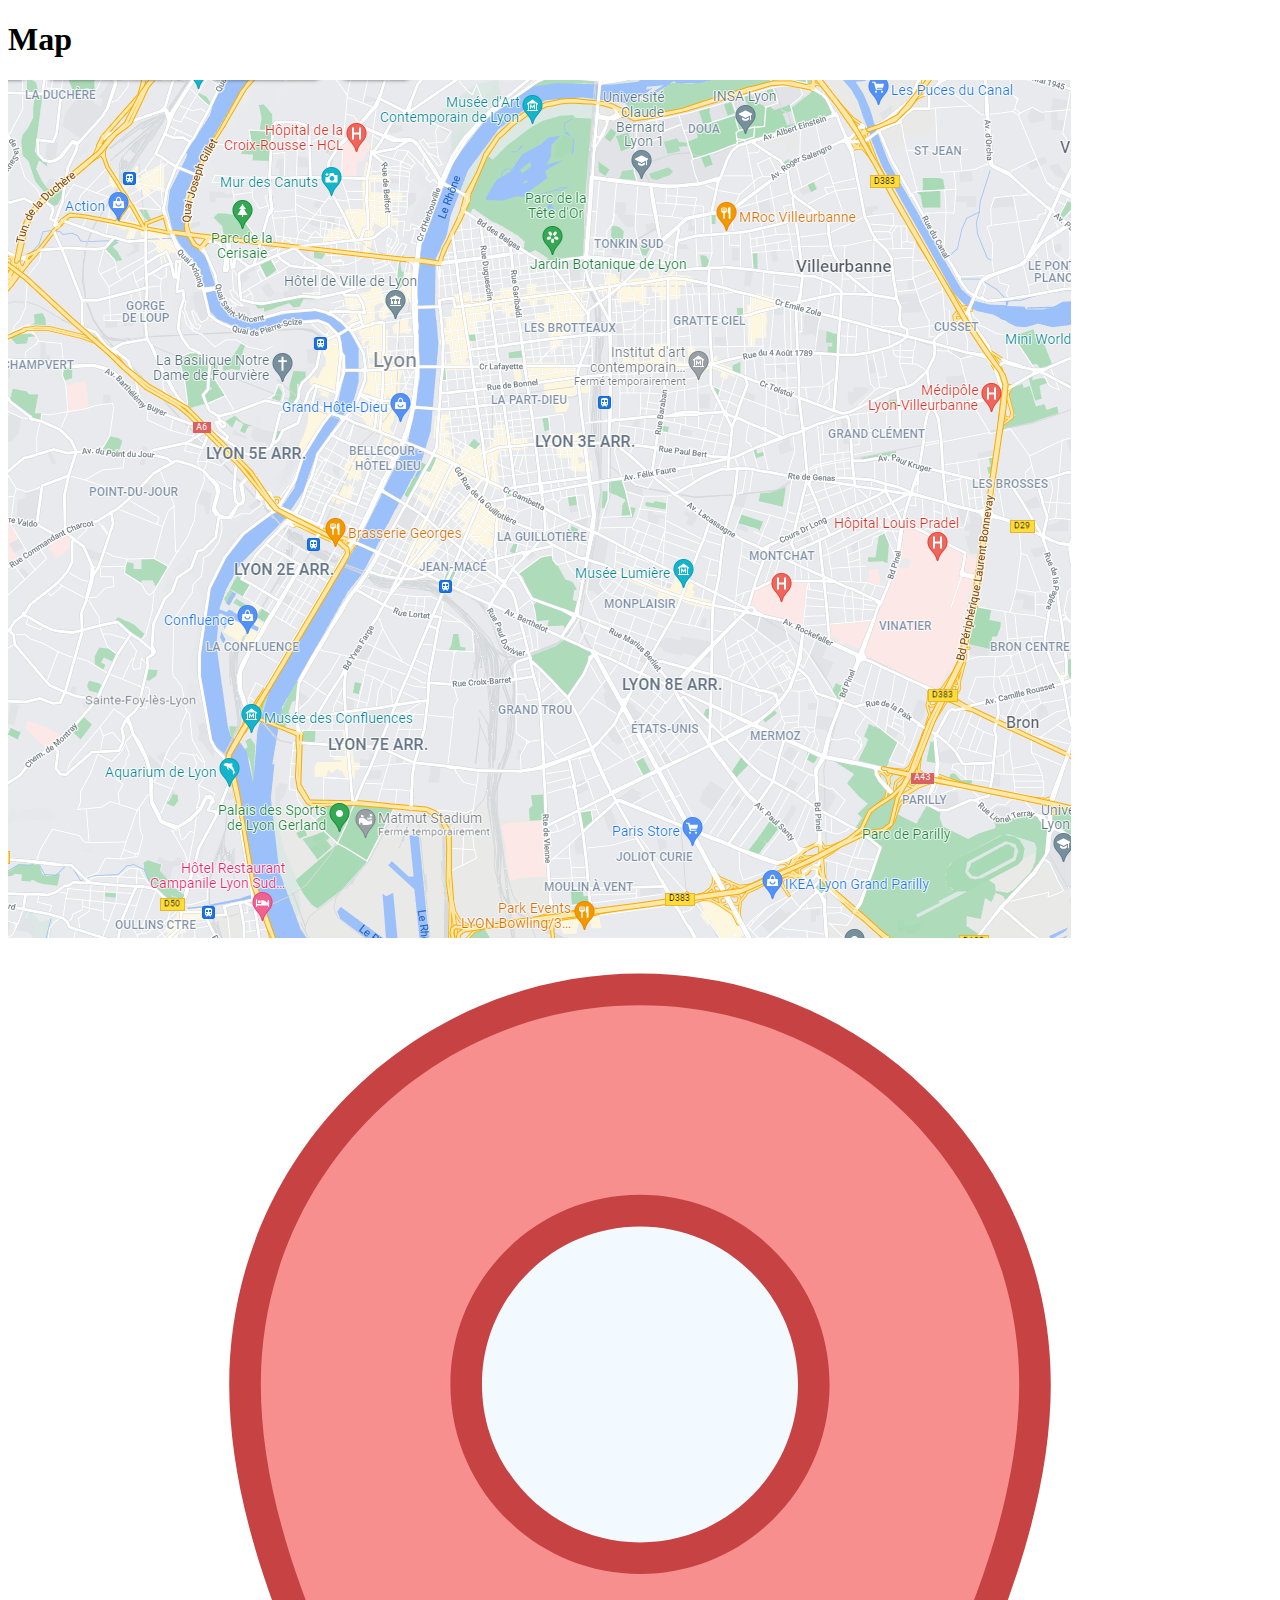
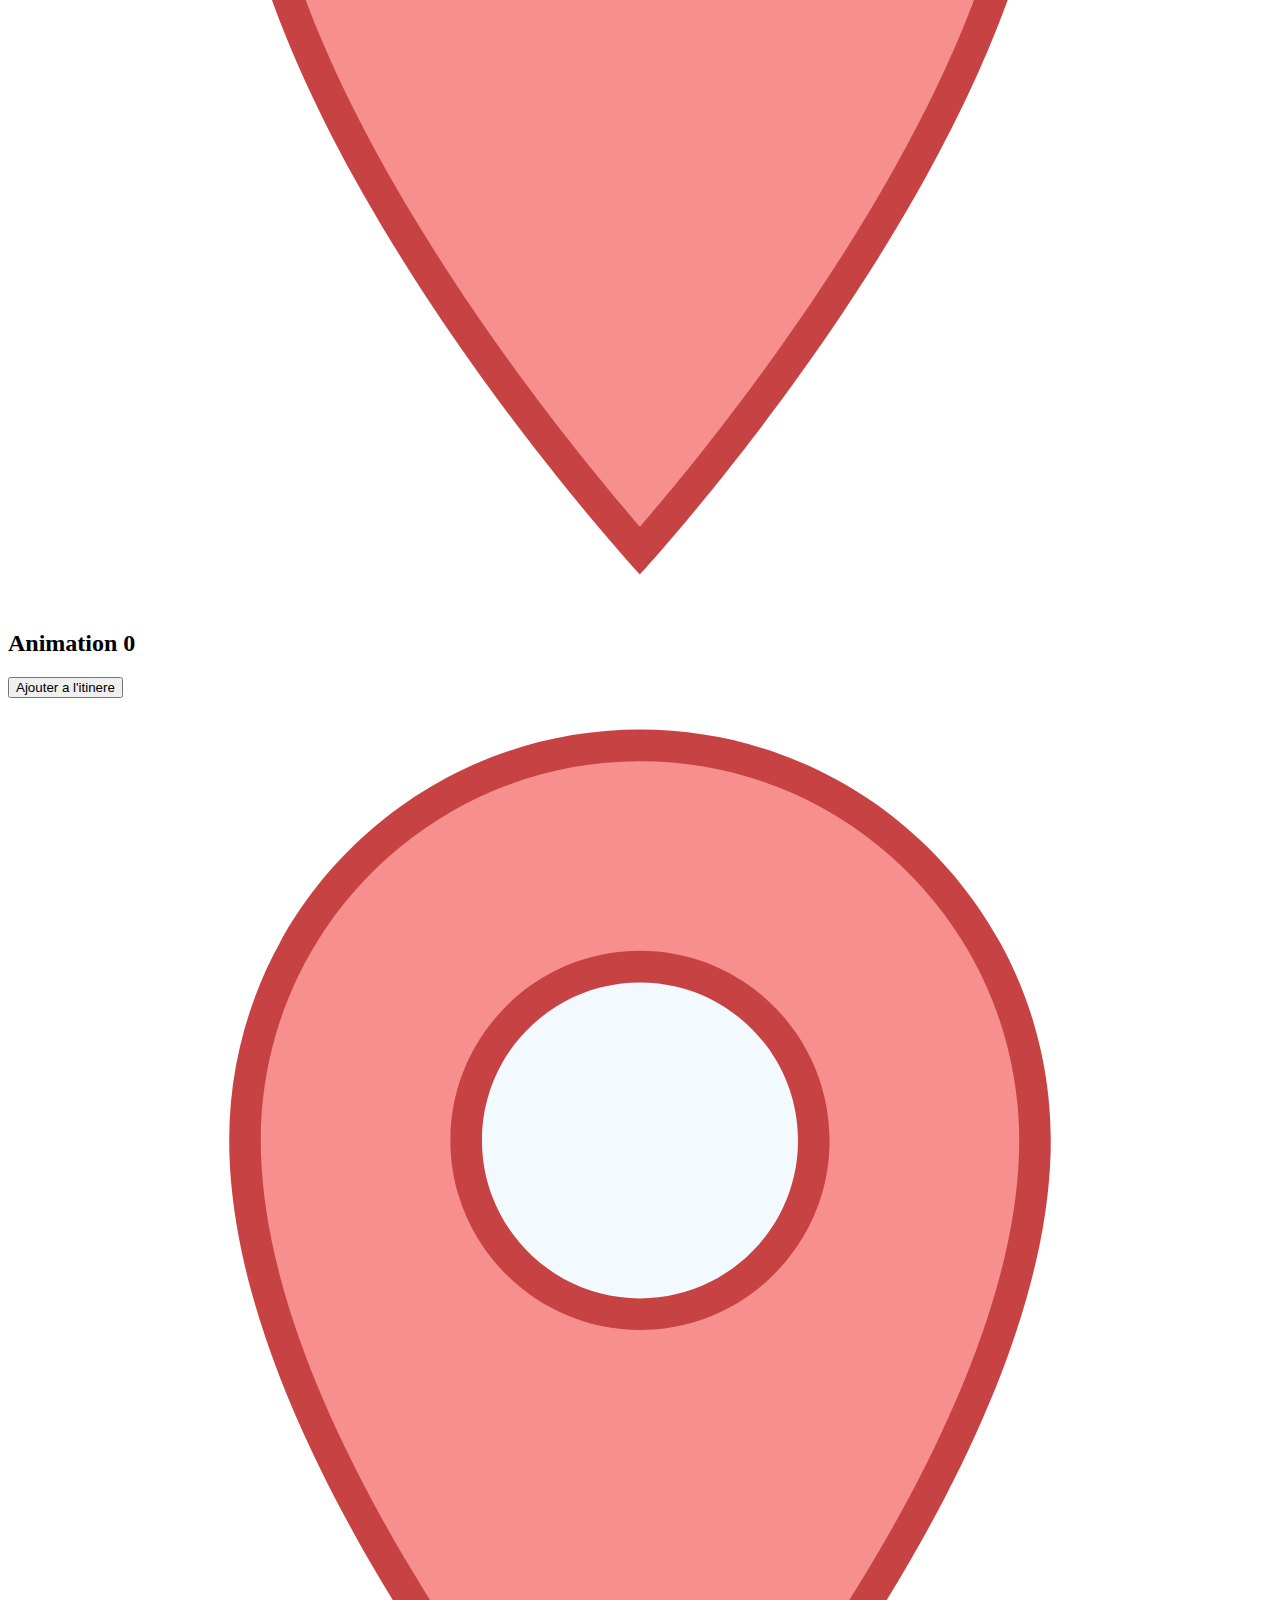
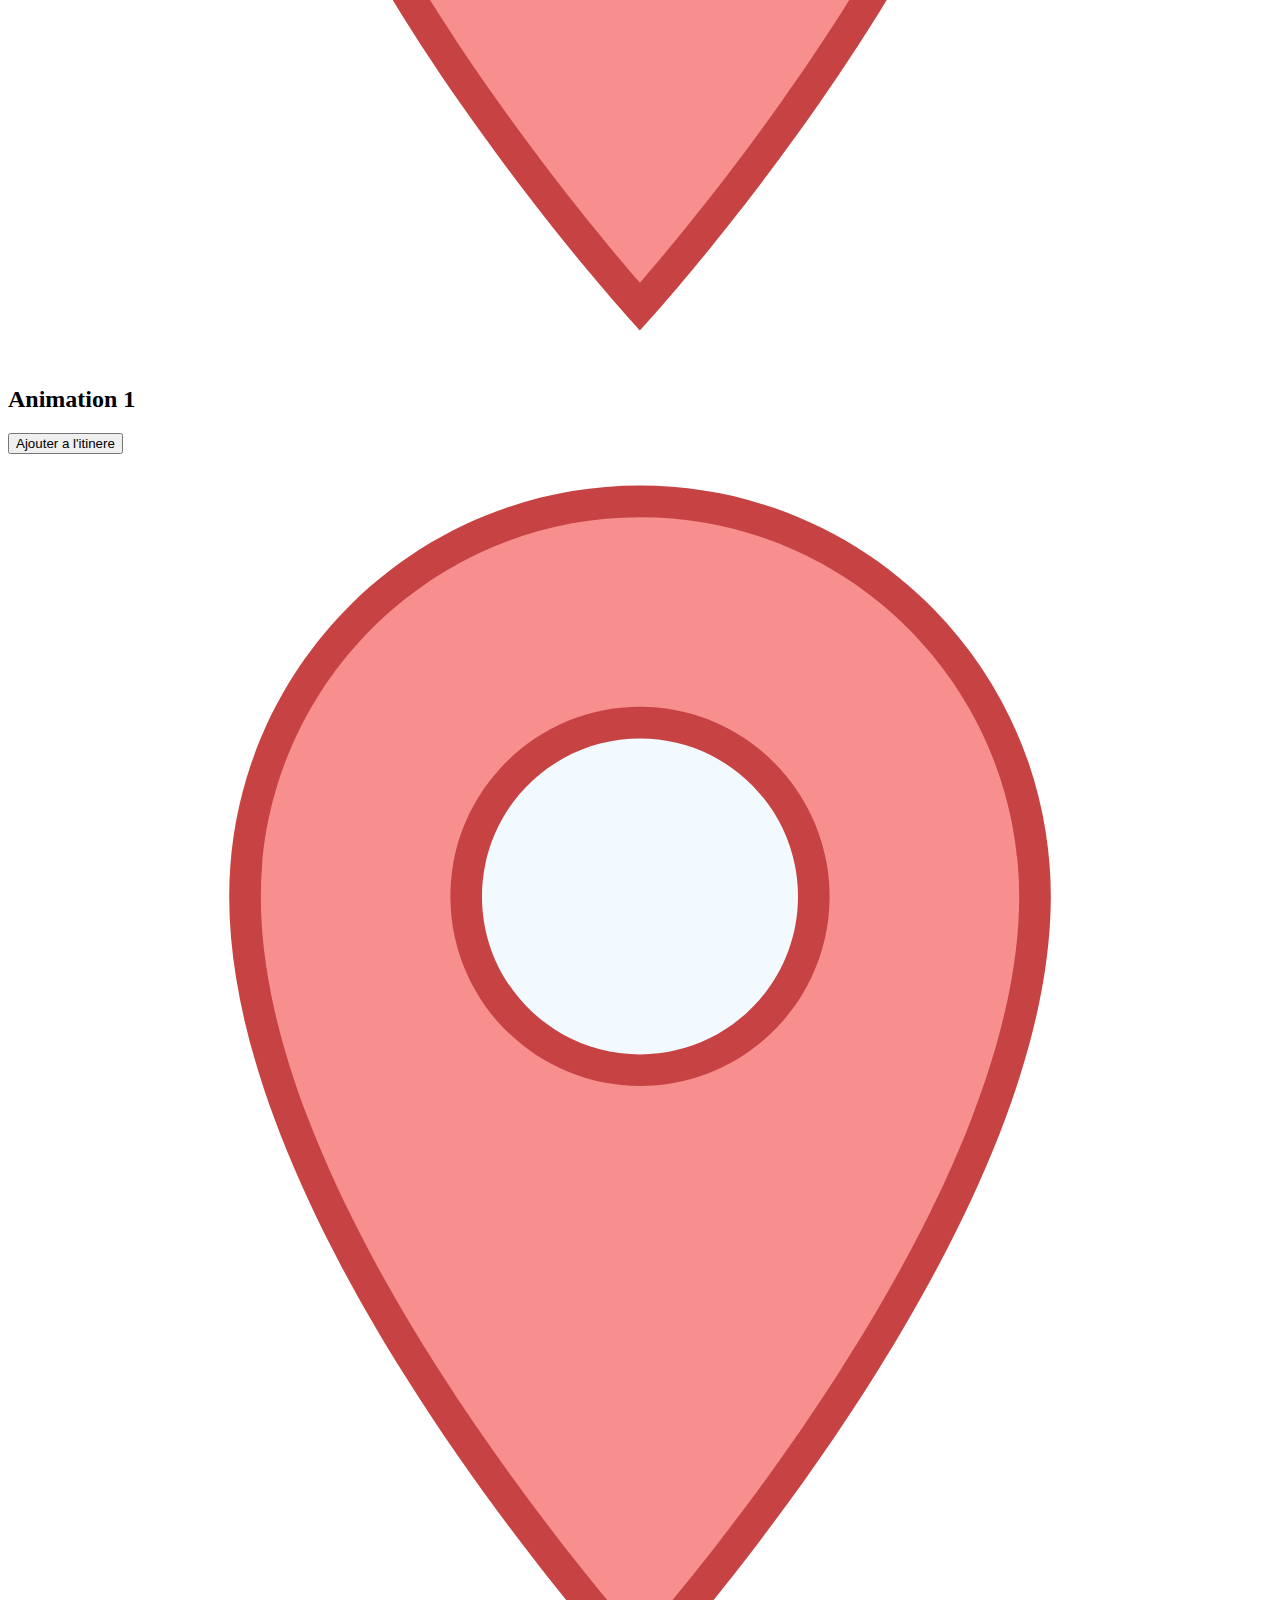
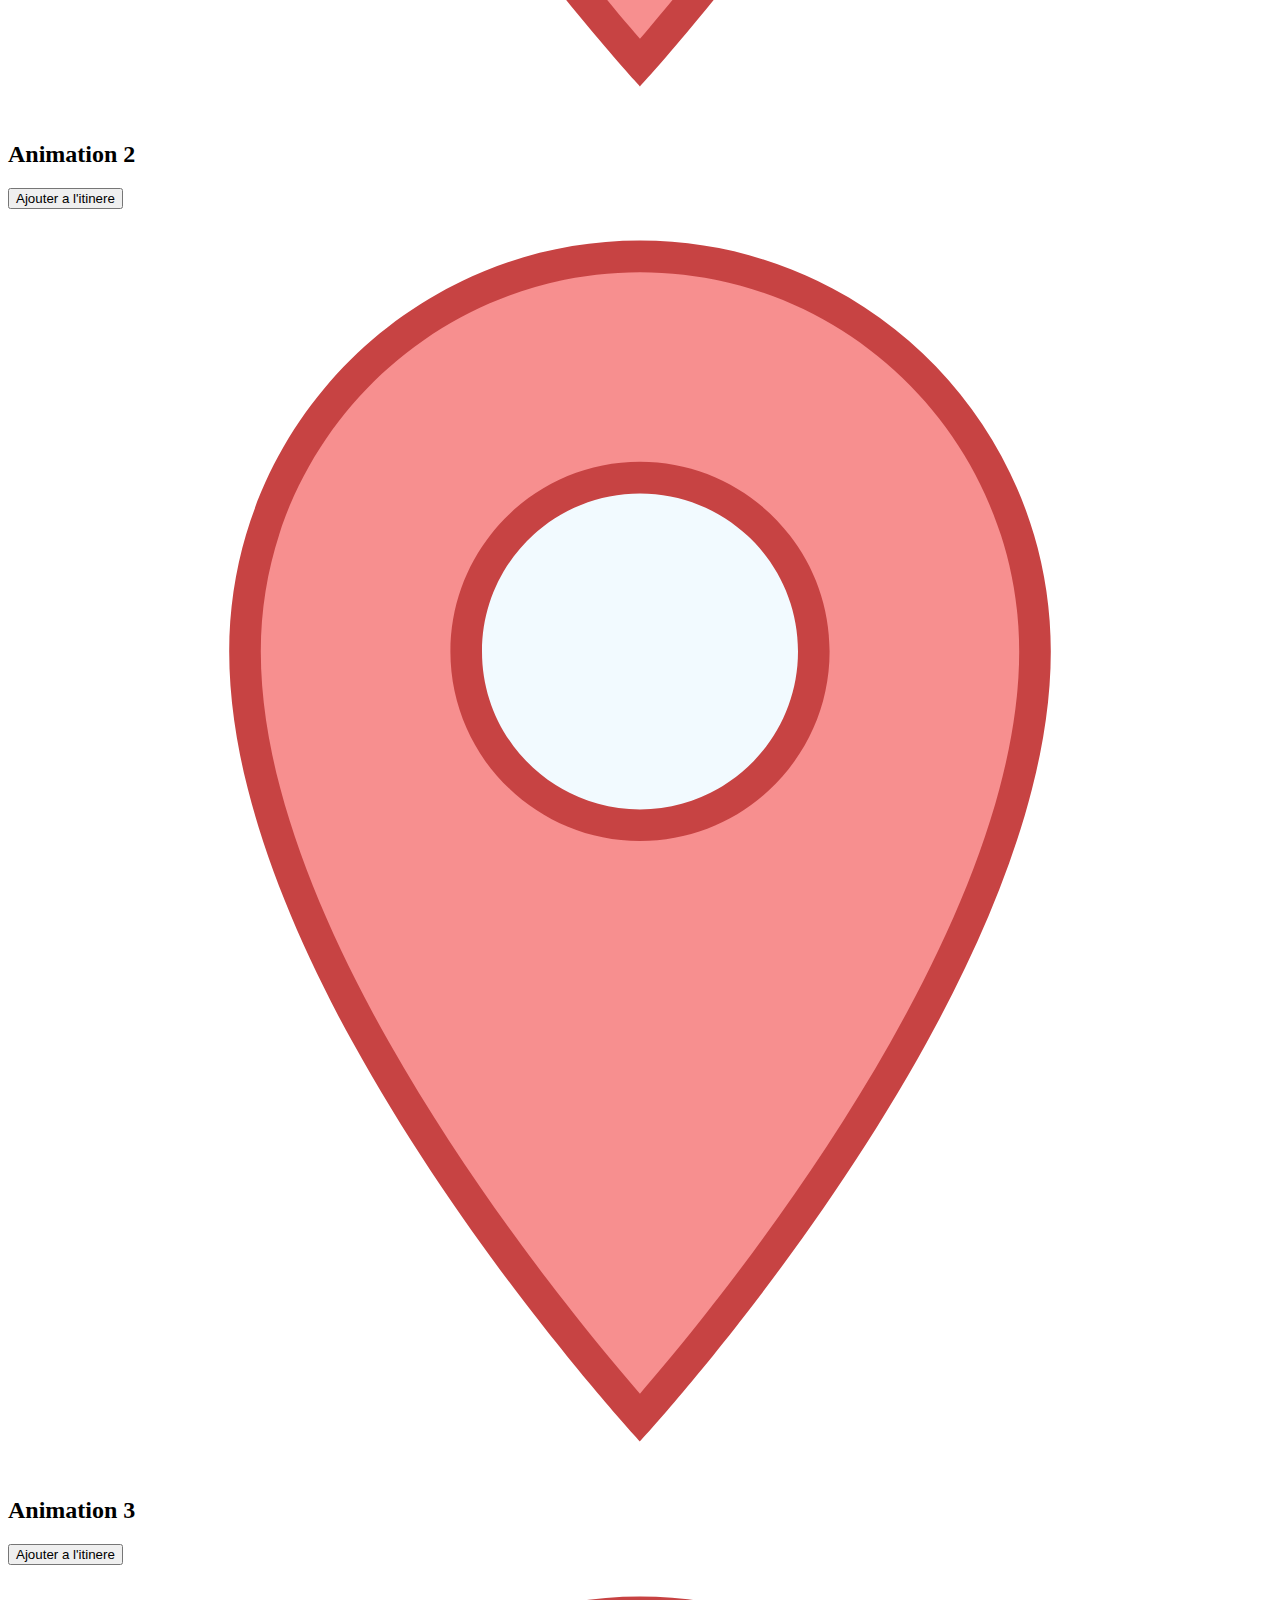
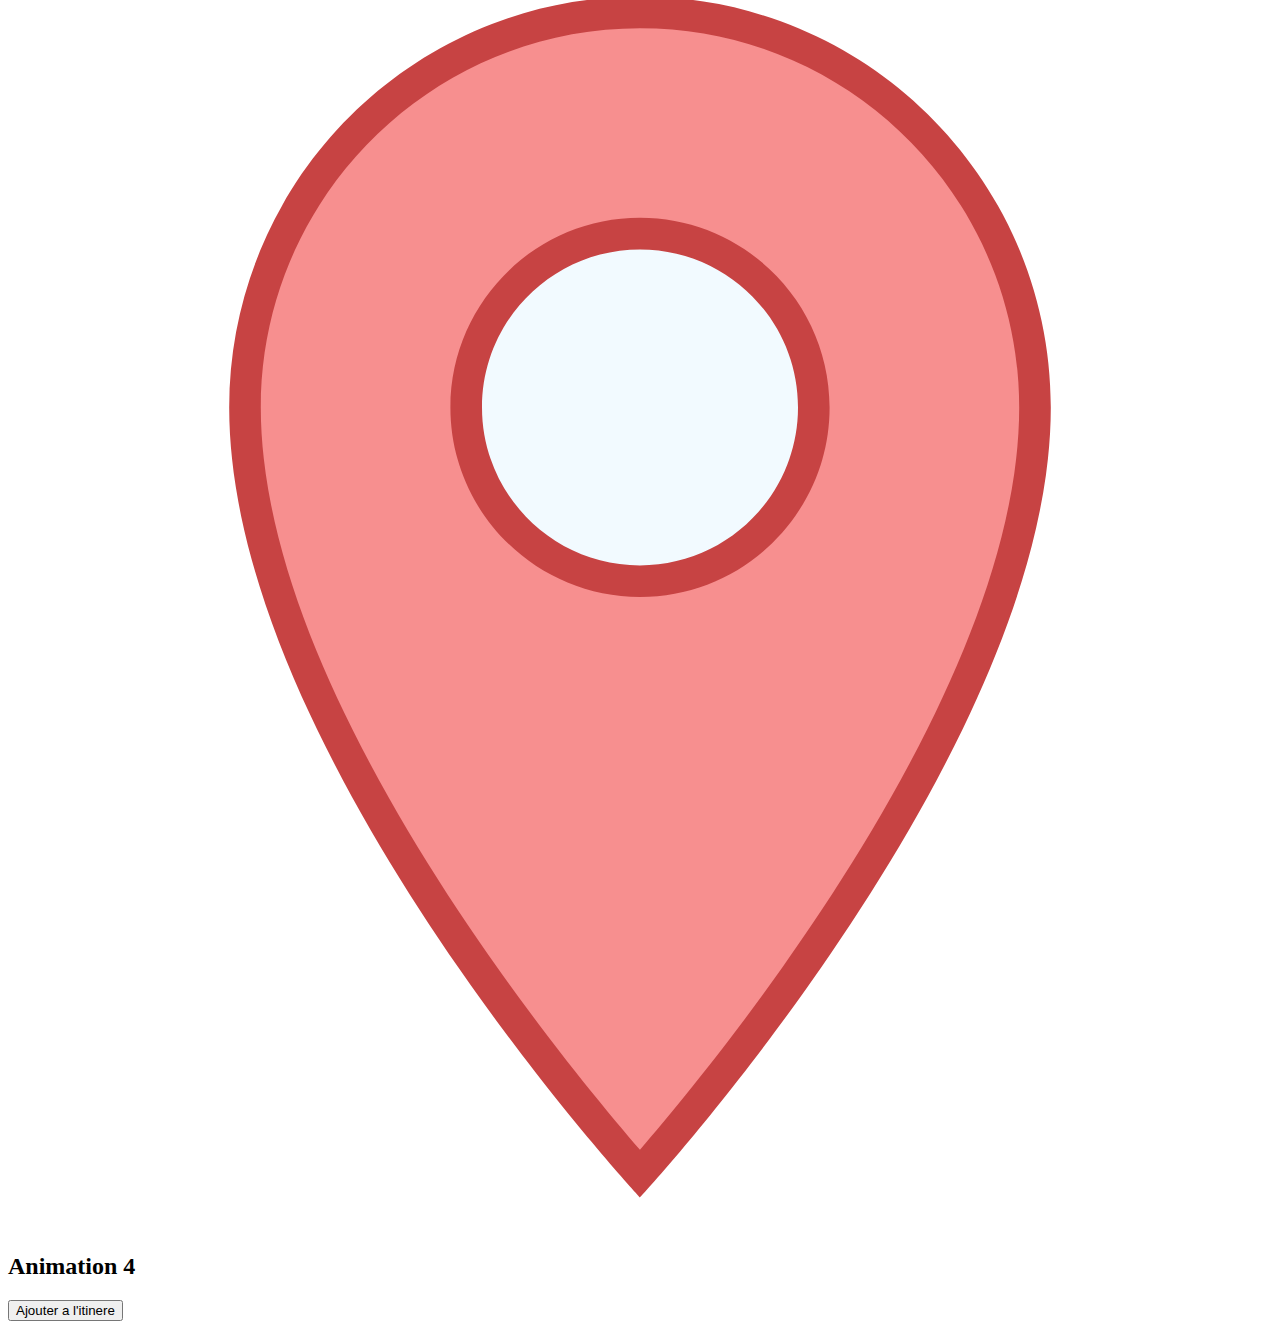
<file: index.html>
<!DOCTYPE html>
<html lang="en">
  <head>
    <meta charset="UTF-8" />
    <title>Title</title>
    <script src="https://cdn-tailwindcss.vercel.app/"></script>
  </head>
  <body>
  <main>
    <h1>Map</h1>
    <div
            class="my-[100px] mx-auto w-[70vw] h-[700px] relative overflow-hidden"
            id="map-container"
    >
      <img
              class="max-w-none select-none absolute filter"
              src="map.png"
              id="map"
              alt="map"
              ondragstart="return false;"
      />
      <div id="pointers"></div>
      <div id="lines"></div>
    </div>
  </main>
  </body>
  <script>
    let gMouseDownX = 0;
    let gMouseDownY = 0;
    let gMouseDownOffsetX = 0;
    let gMouseDownOffsetY = 0;

    let pointers = [{x: 544, y: 144 }, {x: 600, y: 200 }, {x: 700, y: 255 }, {x: 800, y: 355 }, {x: 821, y: 333 }];
    let lines = []
    let list = []

    let $map = document.querySelector("#map");
    let $pointers = document.querySelector("#pointers");
    let $lines = document.querySelector("#lines");
    let $mapContainer = document.querySelector("#map-container");
    let $pointer;
    let $line;

    let maxLeft = Math.round($map.width - $mapContainer.offsetWidth) * -1;
    let maxTop = Math.round($map.height - $mapContainer.offsetHeight) * -1;

    let modalOpen = false;

    function init() {
      $map.addEventListener("mousedown", mouseDown);
      window.addEventListener("mouseup", mouseUp);

      initPointer();
      initLine()
    }

    function addToList(i) {
      list.push(i)
      initLine();
    }

    function initPointer() {
      let markup = ''
      let i = 0
      for (const element in pointers) {
        markup += `<img data-index="${i}" src="marker.svg" class="h-[50px] absolute cursor-pointer pointer z-10" alt="map">
                   <div data-index="${i}" class="absolute h-[200px] w-[150px] bg-white hidden pointer-modal z-20 p-3">
                   <h2>Animation ${i}</h2>
                   <button onclick="addToList(${i})" class="py-1 px-2 uppcaser bg-[blue] text-white">Ajouter a l'itinere</button>
                    </div>`;
        i++;
      }

      $pointers.innerHTML = markup

      $pointer = $pointers.querySelectorAll(".pointer");
      let $pointerModal = document.querySelectorAll(".pointer-modal");
      $pointer.forEach((element) => {
        element.style.left = `${pointers[element.dataset.index].x}px`
        element.style.top = `${pointers[element.dataset.index].y}px`

        element.addEventListener("click", (e) => {
          if (modalOpen)
            closeModal()
          e.stopImmediatePropagation();
          document.querySelector(`.pointer-modal[data-index="${e.currentTarget.dataset.index}"]`).classList.remove("hidden");
          $map.classList.add("brightness-50");
          $pointer.forEach(element => element.classList.add("brightness-50"))
          $line.forEach(element => element.classList.add("brightness-50"))
          modalOpen = true;
        });
      })

      $pointerModal.forEach((element) => {
        element.style.left = `${pointers[element.dataset.index].x + 25}px`
        element.style.top = `${pointers[element.dataset.index].y - 150}px`
      })

      $mapContainer.addEventListener("click", closeModal);
    }

    function initLine() {
      let markup = ''
      let start = 0
      let end = 1
      if (list.length > 1) {
        for (let i = 0; i < list.length - 1; i++) {
          lines.push({start: list[start], end: list[end]})
          start++
          end++
        }
      }
      lines.forEach(element => {
        let start = pointers[element.start]
        let end = pointers[element.end]

        markup += `<svg class="absolute pointer-events-none z-10" width="100%" height="100%"><line class="line" data-start="${element.start}" data-end="${element.end}" x1="${start.x + 25}" y1="${start.y + 50}" x2="${end.x + 25}" y2="${end.y + 50}" stroke="red" stroke-width="3"/></svg>`
      })

      $lines.innerHTML = markup

      $line = $lines.querySelectorAll(".line");
    }

    function closeModal() {
      if (modalOpen) {
        document.querySelectorAll('.pointer-modal').forEach(element => {
          if (!element.classList.contains('hidden'))
            element.classList.add("hidden")
        })
        $map.classList.remove("brightness-50");
        $pointer.forEach(element => element.classList.remove("brightness-50"))
        $line.forEach(element => element.classList.remove("brightness-50"))
        modalOpen = false;
      }
    }

    function mouseUp() {
      $map.style.cursor = "auto";
      window.removeEventListener("mousemove", divMove);
    }

    function mouseDown(e) {
      if (!modalOpen) {
        gMouseDownX = e.clientX;
        gMouseDownY = e.clientY;

        //The following block gets the X offset (the difference between where it starts and where it was clicked)
        let leftPart = "";
        if (!$map.style.left) leftPart += "0px";
        //In case this was not defined as 0px explicitly.
        else leftPart = $map.style.left;
        let leftPos = leftPart.indexOf("px");
        let leftNumString = leftPart.slice(0, leftPos); // Get the X value of the object.
        gMouseDownOffsetX = gMouseDownX - parseInt(leftNumString, 10);

        //The following block gets the Y offset (the difference between where it starts and where it was clicked)
        let topPart = "";
        if (!$map.style.top) topPart += "0px";
        //In case this was not defined as 0px explicitly.
        else topPart = $map.style.top;
        let topPos = topPart.indexOf("px");
        let topNumString = topPart.slice(0, topPos); // Get the Y value of the object.
        gMouseDownOffsetY = gMouseDownY - parseInt(topNumString, 10);

        window.addEventListener("mousemove", divMove);
      }
    }

    function divMove(e) {
      $map.style.cursor = "move";
      let topAmount = e.clientY - gMouseDownOffsetY;
      if (topAmount <= 0 && topAmount >= maxTop) {
        $map.style.top = topAmount + "px";
        $pointer.forEach(pointer => {
          pointer.style.top = `${pointers[pointer.dataset.index].y + topAmount}px`;
          document.querySelector(`.pointer-modal[data-index="${pointer.dataset.index}"]`).style.top = `${pointers[pointer.dataset.index].y + topAmount - 150}px`;
          $line.forEach(line => {
            if (line.dataset.start === pointer.dataset.index)
              line.setAttribute('y1', pointers[pointer.dataset.index].y + topAmount + 50)
            if (line.dataset.end === pointer.dataset.index)
              line.setAttribute('y2' , pointers[pointer.dataset.index].y + topAmount + 50)
          })
        })
      }
      let leftAmount = e.clientX - gMouseDownOffsetX;
      if (leftAmount <= 0 && leftAmount >= maxLeft) {
        $map.style.left = leftAmount + "px";
        $pointer.forEach(pointer => {
          pointer.style.left = `${pointers[pointer.dataset.index].x + leftAmount}px`;
          document.querySelector(`.pointer-modal[data-index="${pointer.dataset.index}"]`).style.left = `${pointers[pointer.dataset.index].x + leftAmount + 25}px`;
          $line.forEach(line => {
            if (line.dataset.start === pointer.dataset.index)
              line.setAttribute('x1', pointers[pointer.dataset.index].x + leftAmount + 25)
            if (line.dataset.end === pointer.dataset.index)
              line.setAttribute('x2', pointers[pointer.dataset.index].x + leftAmount + 25)
          })
        })
      }
    }

    init();
  </script>
</html>
</file>
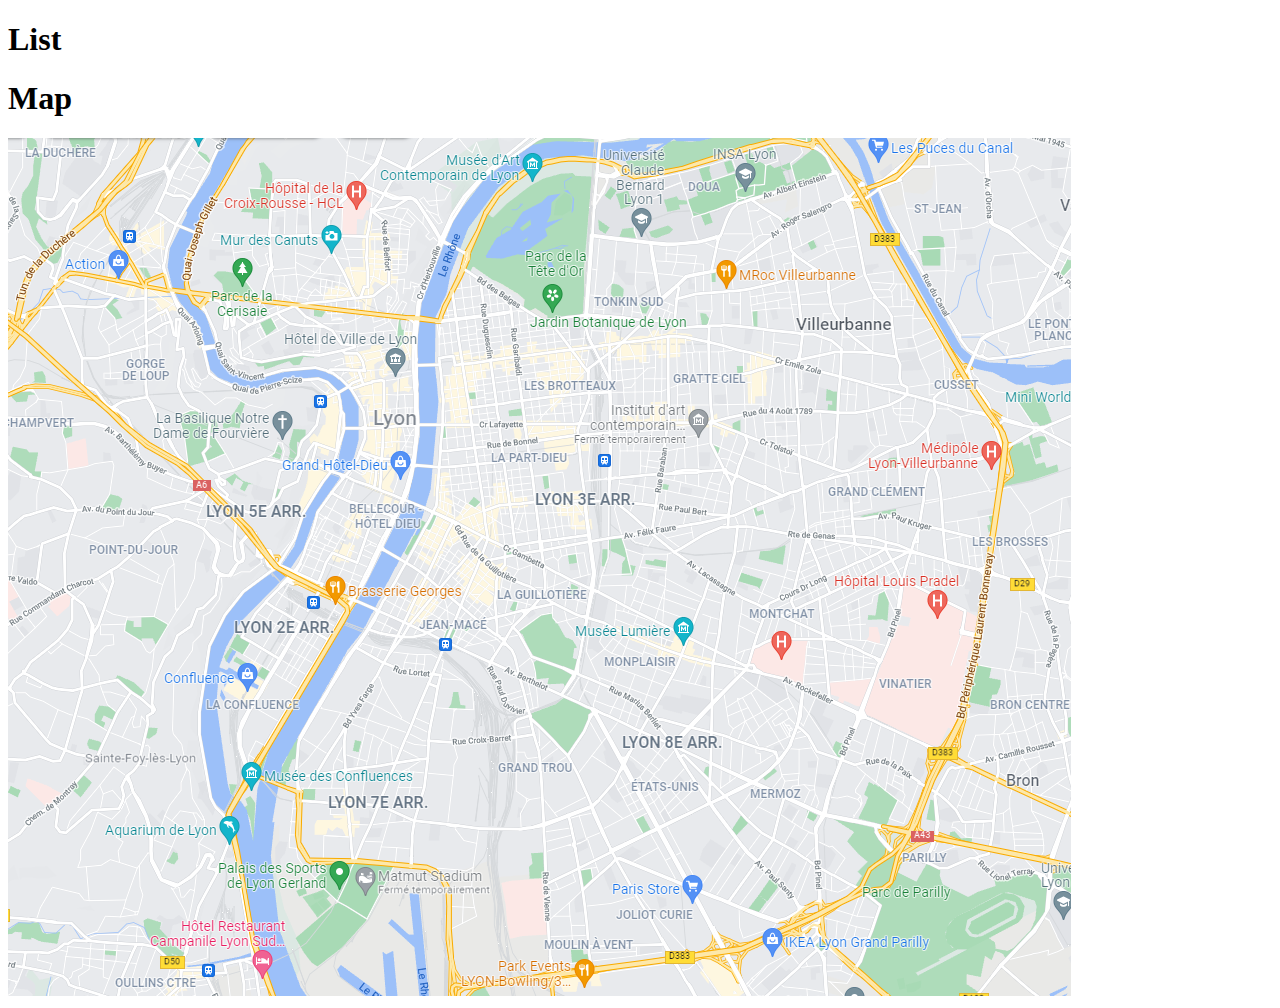
<file: pointeurImportchatbox/index.html>
<!DOCTYPE html>
<html lang="en">
<head>
  <meta charset="UTF-8" />
  <title>Title</title>
  <script src="https://cdn-tailwindcss.vercel.app/"></script>
</head>
<body class="bg-[lightgrey]">
<main onload="addmarkerlist()">
  <h1>List</h1>
  <div>
    <ul class="listtest" id="tesli"></ul>
    <ul class="vraieliste" id="vraieliste"></ul>
  </div>
  <h1>Map</h1>
  <div id="popup" class="my-[100px] mx-auto w-[70vw] h-[700px] absolute overflow-hidden"></div>
  <div
          class="my-[100px] mx-auto w-[70vw] h-[700px] relative overflow-hidden"
          id="map-container"
  >
    <img
            class="max-w-none select-none absolute filter"
            src="map.png"
            id="map"
            alt="map"
            ondragstart="return false;"
    />
    <div id="pointers"></div>
    <div id="lines"></div>
  </div>
</main>
</body>
<script>
  let gMouseDownX = 0;
  let gMouseDownY = 0;
  let gMouseDownOffsetX = 0;
  let gMouseDownOffsetY = 0;

  //let pointers = [{x: 544, y: 144 }, {x: 600, y: 200 }, {x: 700, y: 255 }, {x: 800, y: 355 }, {x: 821, y: 333 }];
  let lines = [];
  let list = [];


  let $map = document.querySelector("#map");
  let $pointers = document.querySelector("#pointers");
  let $popup = document.querySelector("#popup");
  let $lines = document.querySelector("#lines");
  let $ul = document.querySelector("#tesli");
  let $vraieul = document.querySelector("#vraieliste");
  let $mapContainer = document.querySelector("#map-container");
  let $pointer;
  let $line;

  let maxLeft = Math.round($map.width - $mapContainer.offsetWidth) * -1;
  let maxTop = Math.round($map.height - $mapContainer.offsetHeight) * -1;

  let modalOpen = false;
  var pointers = new Array();
  let ordreliste = new Array();
  var markup = '';
  var popup = '';
  var liste = '';
  var jsontext = '';


  function init() {
    $map.addEventListener("mousedown", mouseDown);
    window.addEventListener("mouseup", mouseUp);

    initPointer();
    initLine();
    initbasetrace();
  }

  function addToList(i) {
    list.push(i)
    initLine();
  }

  function initbasetrace(){

    value = new Array();
    finalvalue = new Array();

    var req = new XMLHttpRequest();

    req.open("GET","http://localhost/api_animation/public/parcours/list");

    req.responseType = 'json';



    function load() {
      let searchParams = new URLSearchParams(window.location.search);
      searchParams.has("import");
      let param = searchParams.get(1);
      console.log(param);
      var txt = '{"parcours" :' + JSON.stringify(req.response) + '}';
      //console.log(txt);
      const parcour = JSON.parse(txt);

      for (var b = 0; b <parcour.parcours.length ; b++) {
        num_ord = parcour.parcours[b].num_ordre;
        animation_titre = parcour.parcours[b].animation_titre;
        id_animation = parcour.parcours[b].id_Animation;
        x = parcour.parcours[b].coord_X;
        y = parcour.parcours[b].coord_Y;
        value = [{num_ordre:num_ord, id_anim:id_animation,titre_anim:animation_titre,x :x, y:y}];
        finalvalue = finalvalue.concat(value);
        //console.log(finalvalue);
        ordreliste = finalvalue;
        console.log(ordreliste);
      }
    }

    req.onreadystatechange = load;

    req.send();
  }

  function initPointer() {
    var ul = document.getElementById("tesli");


    var request = new XMLHttpRequest();

    var array = new Array();
    var oldarray = new Array();

    request.open('POST', 'http://localhost/api_animation/public/animation/list', true);

    request.responseType = 'json';


    request.onreadystatechange = chargement;

    request.send();

    function chargement(){
      var txt = '{"animations" :' + JSON.stringify(request.response) + '}';

      var x ;
      var y ;

      const animation = JSON.parse(txt);
      for (let j = 0; j <= animation.animations.length; j++) {
        markup = '';
        popup= '';
        liste = '';

        ab = animation.animations[j].coord__x;
        or = animation.animations[j].coord__y;
        titre = animation.animations[j].animation_titre;
        lieu = animation.animations[j].animation_lieu;
        photo = animation.animations[j].animation_photo;
        desc = animation.animations[j].animation_description;
        array = [{x : ab, y : or, titre : titre, lieu : lieu, photo : photo, desc : desc}];
        oldarray = oldarray.concat(array);
        //alert(ab +" " + or);
        pointers = oldarray;
        //console.log(pointers);
        //style="width: 44px; height: 44px; user-select: none; border: 0px; padding: 0px; margin: 0px; max-width: none;"
        //draggable="false"
        let i = 0;

        for (var k = 0; k < pointers.length ; k++) {
          titre = pointers[k].titre;

          liste += `<li data-index="${k}" class="listeall hidden">`+titre+`</li>`;

          markup+= `<img id="markup" data-index="${k}" src="marker.svg" class="h-[50px] absolute cursor-pointer pointer z-10" alt="map" style="position: absolute ;left:`+pointers[k].x+`px ; top:`+pointers[k].y+`px;" onload="hidebutt(), chargerpopup()">`;

          popup += `<div data-index="${k}" class="rounded relative h-[600px] w-[350px] bg-cyan-50 hidden outline outline-offset-2 outline-cyan-500 pointer-modal z-20 p-3 px-4 grid justify-items-center" style="left: 50%; margin-top: 4%">
                   <h2 class="titremarker font-bold text-blue-600 underline decoration-2 flex justify-center">`+pointers[k].titre+`</h2><br>
                   <h6 class="italic flex justify-center underline">`+pointers[k].lieu+`</h6><br>
                   <img class="max-w-[75%] mx-auto" src="`+pointers[k].photo+`"><br>
                   <p class="text-center">`+pointers[k].desc+`</p><br>
                   <button data-index="${k}" id="iti" onclick="addToList(${k}), closeModal()" class="py-1 px-2 uppcaser bg-[blue] text-white rounded-lg additi">Ajouter a l'itinéraire</button>
                    </div>`;
        }

        $pointers.innerHTML = markup;
        $popup.innerHTML = popup;
        $ul.innerHTML = liste;

      }
    }
  }
  //fonction pour enlever la classe "hidden" au bouton
  /*function showbutt(){
    var $list = document.querySelector(`.tesli`);

    $list.forEach((element)=>{
      element.addEventListener("click", (e)=>{
        document.querySelector(`.additi[data-index="${e.currentTarget.dataset.index}"]`).classList.remove("hidden");
      });
    });

  }*/


  function contenulist(){
    var $markerbutton = document.querySelectorAll("#iti");
    var $marker = document.querySelectorAll("#markup");

    var compteur = 0;

    $markerbutton.forEach((element)=>{

      element.addEventListener("click", (e)=>{
        titreMarker = document.querySelector(`.listeall[data-index="${e.currentTarget.dataset.index}"]`).innerHTML;
        idMarker = document.querySelector(`.listeall[data-index="${e.currentTarget.dataset.index}"]`).dataset.index;
        xMarker = document.querySelector(`.pointer[data-index="${e.currentTarget.dataset.index}"]`).style.getPropertyValue("left");
        yMarker = document.querySelector(`.pointer[data-index="${e.currentTarget.dataset.index}"]`).style.getPropertyValue("top");
        premierli = [{num_ordre:compteur,id_anim:idMarker,titre_anim:titreMarker,x:xMarker,y:yMarker}];
        ordreliste = ordreliste.concat(premierli);
        compteur++;
        for (var l = 0; l < ordreliste.length; l++) {
          liste = '';
          console.log(ordreliste[l]);
          liste = `<li data-index="${l}">`+ordreliste[l].titre_anim+`</li>`;

        }
        $vraieul.innerHTML = $vraieul.innerHTML + liste;
      });

    });
  }

  function hidebutt(){
    premierpointeur = document.querySelector(`.pointer[data-index="1"]`);

    premierpointeur.setAttribute("onload", "contenulist(),hidebutt(), chargerpopup(),initListe()");

    var contenueUL = document.querySelector(".listtest").innerHTML;
    var $button = document.querySelectorAll("#iti");
    $button.forEach((element)=>{
      element.addEventListener("click", (e)=>{
        document.querySelector(`.additi[data-index="${e.currentTarget.dataset.index}"]`).classList.add("hidden");
        /*contenueLI = document.querySelector(`.listeall[data-index="${e.currentTarget.dataset.index}"]`).innerHTML;
        console.log(contenueLI);
        $ul.append(contenueLI);*/
      });
    });

  }

  function chargerpopup(){
    $pointer = $pointers.querySelectorAll(".pointer");

    $pointer.forEach((element) => {
      /*element.style.left = `${pointers[element.dataset.index].x}px`
      element.style.top = `${pointers[element.dataset.index].y}px`*/
      //alert("entré");
      element.addEventListener("click", (e) => {
        if (modalOpen)
          closeModal()
        e.stopImmediatePropagation();
        document.querySelector(`.pointer-modal[data-index="${e.currentTarget.dataset.index}"]`).classList.remove("hidden");
        $map.classList.add("brightness-50");
        $pointer.forEach(element => element.classList.add("brightness-50"))
        $line.forEach(element => element.classList.add("brightness-50"))
        modalOpen = true;
      });
      let $pointerModal = document.querySelectorAll(".pointer-modal");
      $pointerModal.forEach((element) => {
        //element.style.left = `${pointers[element.dataset.index].x + 25}px`
        //element.style.top = `${pointers[element.dataset.index].y - 150}px`
      })
    })

    $mapContainer.addEventListener("click", closeModal);
  }

  function initLine() {
    let markup = ''
    let start = 0
    let end = 1
    if (list.length > 1) {
      for (let i = 0; i < list.length - 1; i++) {
        lines.push({start: list[start], end: list[end]})
        start++
        end++
      }
    }
    lines.forEach(element => {
      let start = pointers[element.start]
      let end = pointers[element.end]

      markup += `<svg class="absolute pointer-events-none z-10" width="100%" height="100%"><line class="line" data-start="${element.start}" data-end="${element.end}" x1="${start.x + 25}" y1="${start.y + 50}" x2="${end.x + 25}" y2="${end.y + 50}" stroke="red" stroke-width="3"/></svg>`
    })

    $lines.innerHTML = markup

    $line = $lines.querySelectorAll(".line");
  }

  function closeModal() {
    if (modalOpen) {
      document.querySelectorAll('.pointer-modal').forEach(element => {
        if (!element.classList.contains('hidden'))
          element.classList.add("hidden")
      })
      $map.classList.remove("brightness-50");
      $pointer.forEach(element => element.classList.remove("brightness-50"))
      $line.forEach(element => element.classList.remove("brightness-50"))
      modalOpen = false;
    }
  }

  function mouseUp() {
    $map.style.cursor = "auto";
    window.removeEventListener("mousemove", divMove);
  }

  function mouseDown(e) {
    if (!modalOpen) {
      gMouseDownX = e.clientX;
      gMouseDownY = e.clientY;

      //The following block gets the X offset (the difference between where it starts and where it was clicked)
      let leftPart = "";
      if (!$map.style.left) leftPart += "0px";
      //In case this was not defined as 0px explicitly.
      else leftPart = $map.style.left;
      let leftPos = leftPart.indexOf("px");
      let leftNumString = leftPart.slice(0, leftPos); // Get the X value of the object.
      gMouseDownOffsetX = gMouseDownX - parseInt(leftNumString, 10);

      //The following block gets the Y offset (the difference between where it starts and where it was clicked)
      let topPart = "";
      if (!$map.style.top) topPart += "0px";
      //In case this was not defined as 0px explicitly.
      else topPart = $map.style.top;
      let topPos = topPart.indexOf("px");
      let topNumString = topPart.slice(0, topPos); // Get the Y value of the object.
      gMouseDownOffsetY = gMouseDownY - parseInt(topNumString, 10);

      window.addEventListener("mousemove", divMove);
    }
  }

  function divMove(e) {
    $map.style.cursor = "move";
    let topAmount = e.clientY - gMouseDownOffsetY;
    if (topAmount <= 0 && topAmount >= maxTop) {
      $map.style.top = topAmount + "px";
      $pointer.forEach(pointer => {
        pointer.style.top = `${pointers[pointer.dataset.index].y + topAmount}px`;
        //document.querySelector(`.pointer-modal[data-index="${pointer.dataset.index}"]`).style.top = `${pointers[pointer.dataset.index].y + topAmount - 150}px`;
        $line.forEach(line => {
          if (line.dataset.start === pointer.dataset.index)
            line.setAttribute('y1', pointers[pointer.dataset.index].y + topAmount + 50)
          if (line.dataset.end === pointer.dataset.index)
            line.setAttribute('y2' , pointers[pointer.dataset.index].y + topAmount + 50)
        })
      })
    }
    let leftAmount = e.clientX - gMouseDownOffsetX;
    if (leftAmount <= 0 && leftAmount >= maxLeft) {
      $map.style.left = leftAmount + "px";
      $pointer.forEach(pointer => {
        pointer.style.left = `${pointers[pointer.dataset.index].x + leftAmount}px`;
        //document.querySelector(`.pointer-modal[data-index="${pointer.dataset.index}"]`).style.left = `${pointers[pointer.dataset.index].x + leftAmount + 25}px`;
        $line.forEach(line => {
          if (line.dataset.start === pointer.dataset.index)
            line.setAttribute('x1', pointers[pointer.dataset.index].x + leftAmount + 25)
          if (line.dataset.end === pointer.dataset.index)
            line.setAttribute('x2', pointers[pointer.dataset.index].x + leftAmount + 25)
        })
      })
    }
  }

  init();
</script>
</html>
</file>
